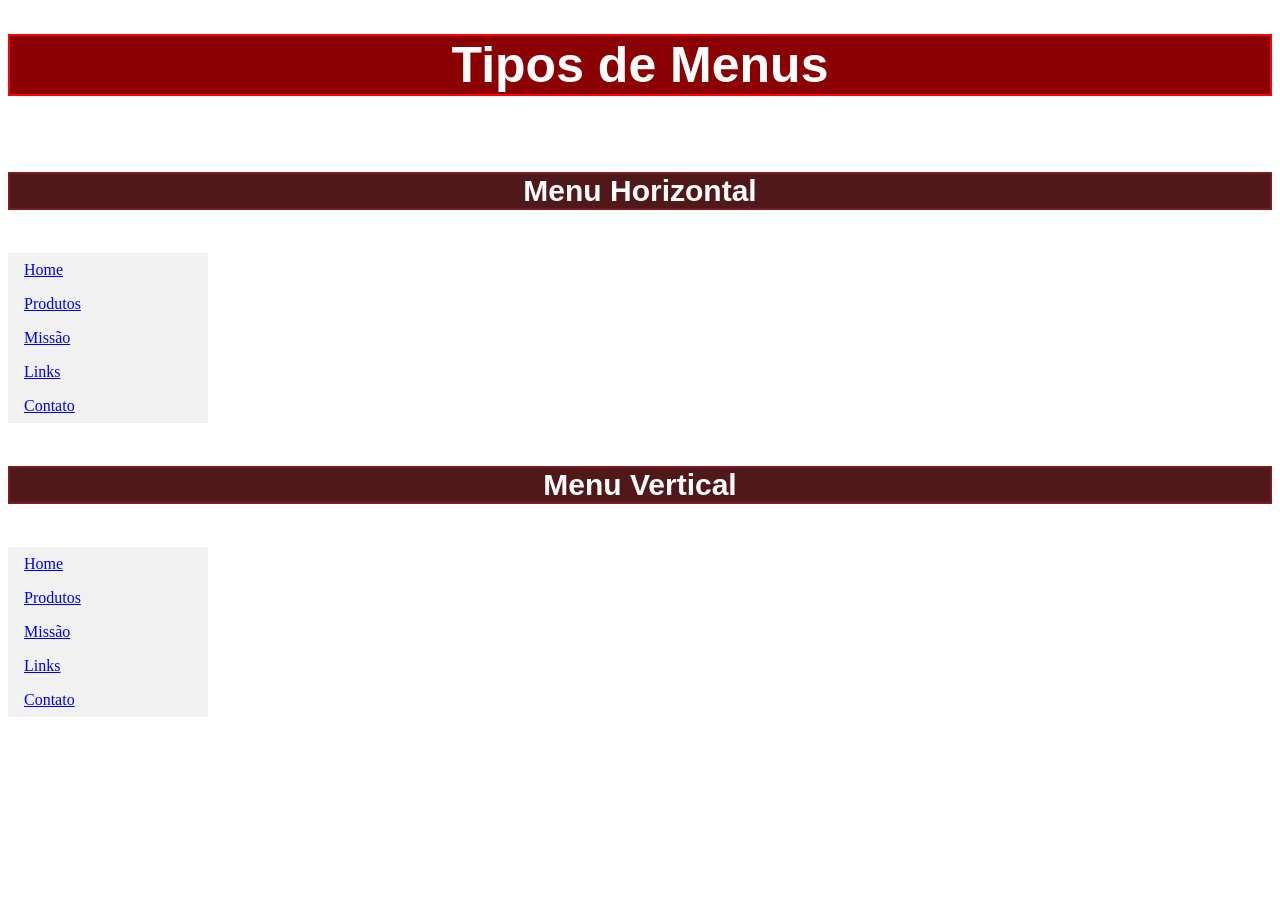
<file: index.html>
<!DOCTYPE html>
<html lang="pt-br">
<head>
    <meta charset="UTF-8">
    <meta name="viewport" content="width=device-width, initial-scale=1.0">
    <title>Document</title>
    <link rel="stylesheet" href="_css/index2.css">
</head>
<body>
    <h1 class="red">Tipos de Menus</h1>
    <br>
    <h2 class="brown">Menu Horizontal</h2>
    <br>
    <ul class="ul">
        <li class="li"><a href="#">Home</a></li>
        <li class="li"><a href="#">Produtos</a></li>
        <li class="li"><a href="#">Missão</a></li>
        <li class="li"><a href="#">Links</a></li>
        <li class="li"><a href="#">Contato</a></li>
    </ul>
    <br>
    <h2 class="brown">Menu Vertical</h2>
    <br>
    <ul class="ul">
        <li class="li"><a href="#">Home</a></li>
        <li class="li"><a href="#">Produtos</a></li>
        <li class="li"><a href="#">Missão</a></li>
        <li class="li"><a href="#">Links</a></li>
        <li class="li"><a href="#">Contato</a></li>
    </ul>
</body>
</html>
</file>
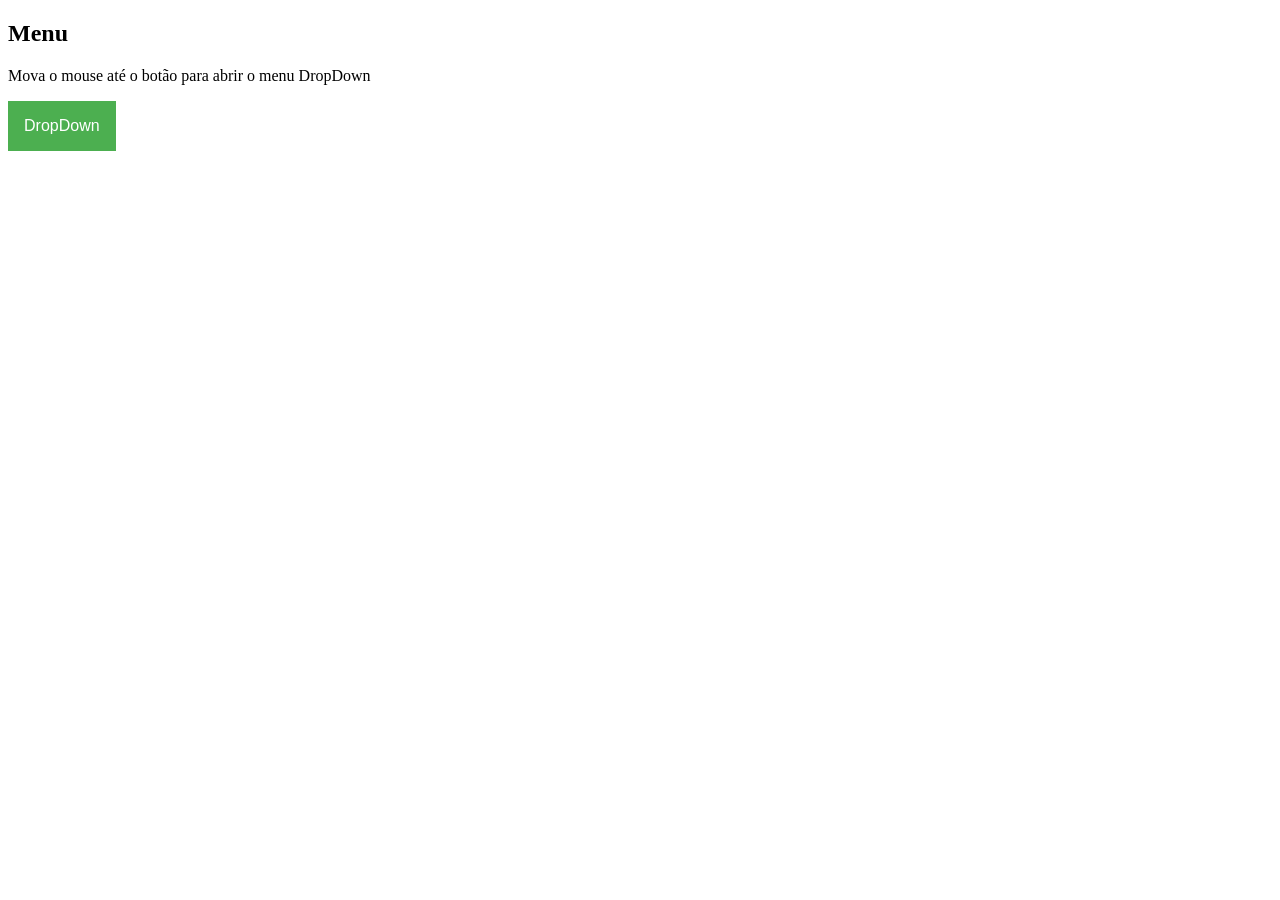
<file: menudropdown.html>
<!DOCTYPE html>
<html lang="pt-br">
    

<head>
    <meta charset="UTF-8">
    <meta name="viewport" content="width=device-width, initial-scale=1.0">
    <title>Menu DropDown</title>
    <style>
        .dropbtn {
            background-color: #4CAF50;
            color: white;
            padding: 16px;
            font-size: 16px;
            border: none;
            cursor: pointer; 
        }
        .dropdown{
            position: relative;
            display: inline-block;
        }
        .dropdown-conteudo{
            display: none;
            position: absolute;
            background-color: #f9f9f9;
            min-width: 160px;
            box-shadow: 0px 8px 16px 0px rgba(0,0,0, 0.2);
            z-index: 1;            
        }
        .dropdown-conteudo a{
            color: black;
            padding: 12px 16px;
            text-decoration: none;
            display: block;


        }

        .dropdown-conteudo a:hover{
            background-color: #f1f1f1;
        }

        .dropdown:hover .dropdown-conteudo{
            display: block;

        }
        .dropdown:hover .dropbtn{
            background-color: #3e8e41;
        }
    </style>
</head>

<body>
    <h2>Menu</h2>
    <p>Mova o mouse até o botão para abrir o menu DropDown</p>
    <div class="dropdown">
        <button class="dropbtn">DropDown</button>
        <div class="dropdown-conteudo">
            <br>
            <a href="#">Link 1</a>
            <a href="#">Link 2</a>
            <a href="#">Link 3</a>
        </div>
    </div>

</body>

</html>
</file>
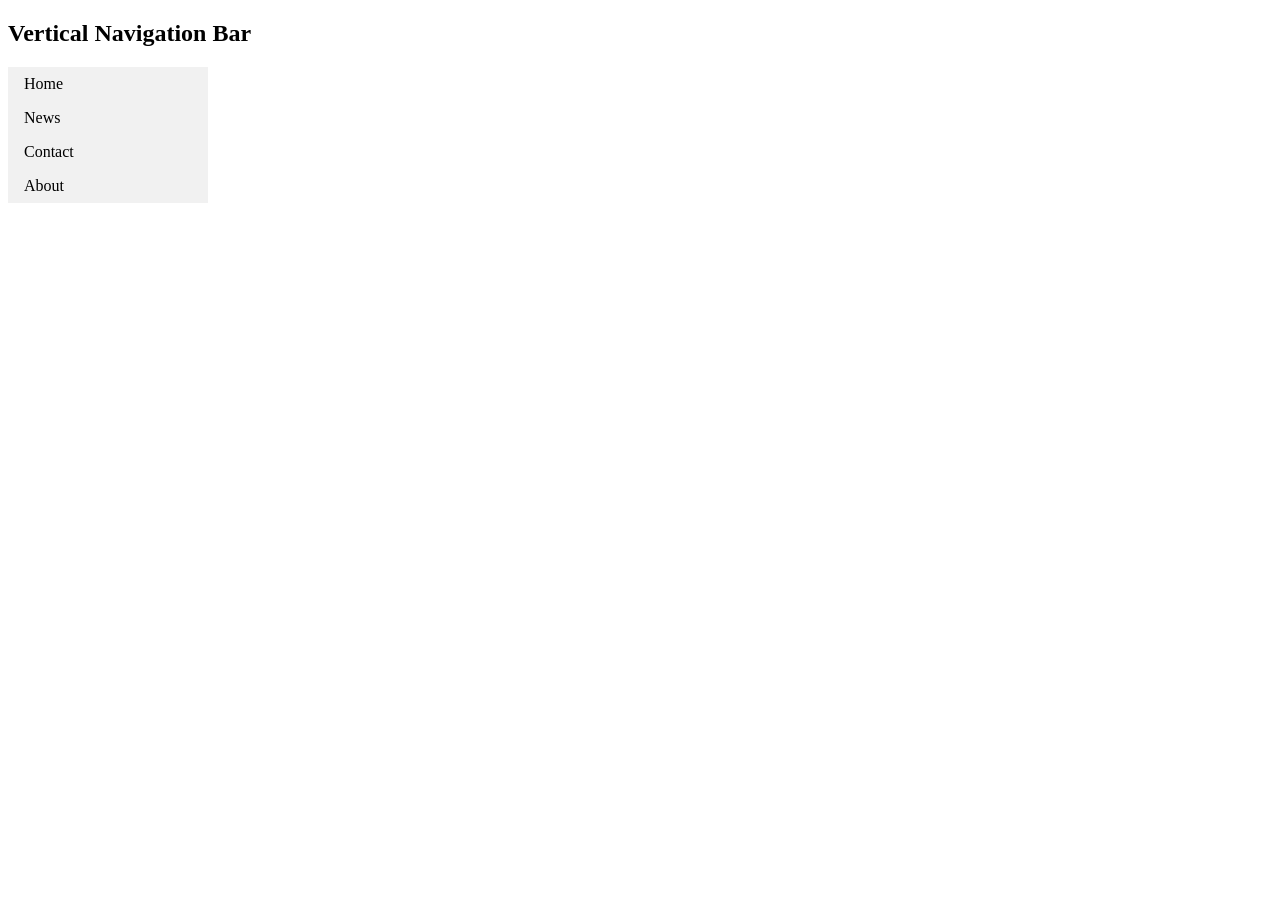
<file: nav.html>
<!DOCTYPE html>
<html lang="pt-br">
<head>
    <style>
        ul {
            list-style-type: none;
            margin: 0;
            padding: 0;
            width: 200px;
            background-color: #f1f1f1;
        }
        li a {
            display: block;
           color: #000;
            padding: 8px 16px;
            text-decoration: none;
        }
        li a:hover {
            background-color: #555;
            color: white;
        }
    </style>
    </head>
    <meta charset="UTF-8">
    <meta name="viewport" content="width=device-width, initial-scale=1.0">
    <title>Document</title>
</head>
<body>
    <h2>Vertical Navigation Bar</h2>
    <ul>
        <li><a href="#home">Home</a></li>
        <li><a href="#news">News</a></li>
        <li><a href="#contact">Contact</a></li>
        <li><a href="#about">About</a></li>
    </ul>
</body>
</html>
</file>
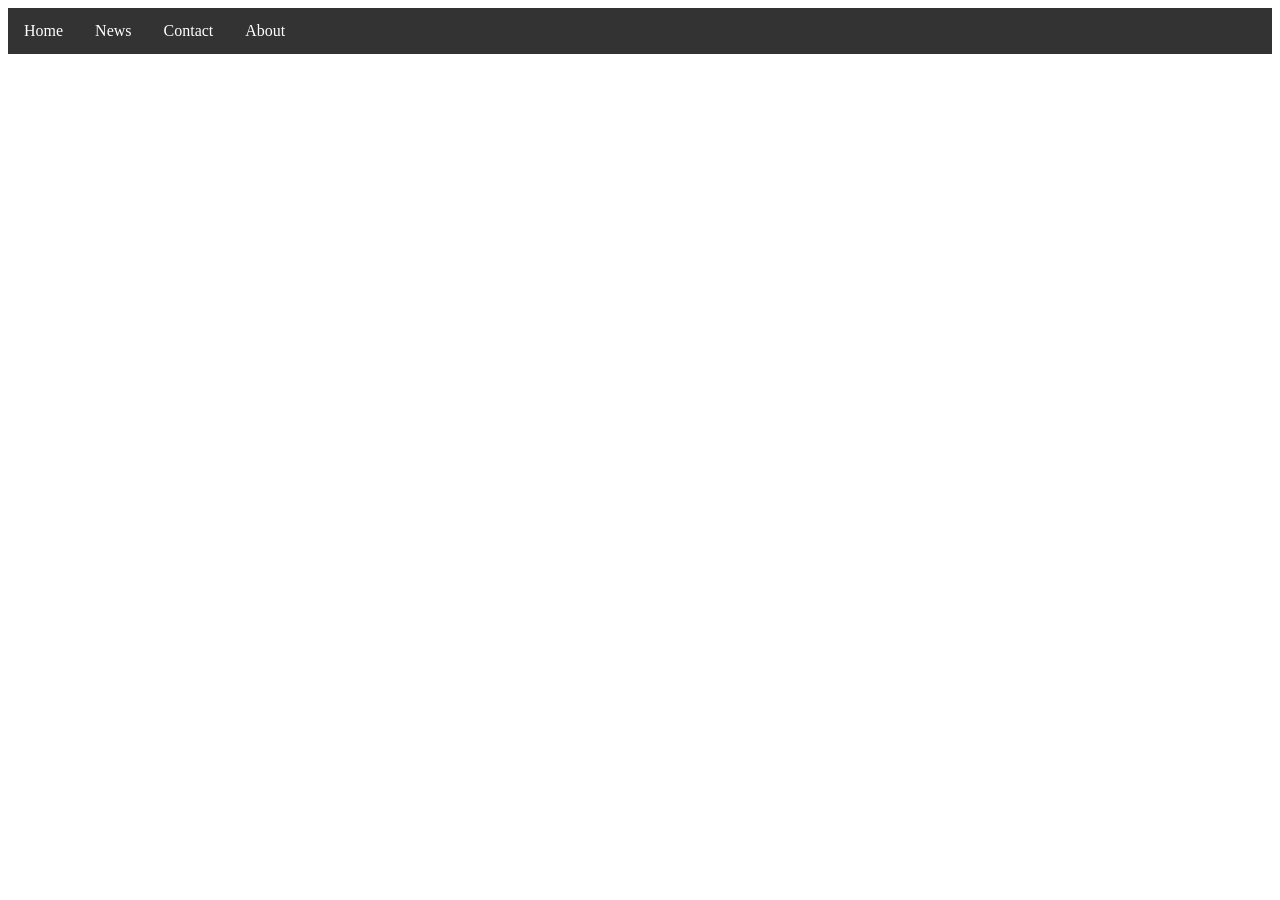
<file: navh.html>
<!DOCTYPE html>
<html lang="pt-br">
<head>
    <meta charset="UTF-8">
    <meta name="viewport" content="width=device-width, initial-scale=1.0">
    <title>Document</title>
    <style>
        ul {
            list-style-type: none;
            margin: 0;
            padding: 0;
            overflow: hidden;
            background-color: #333;
        }
        li {
            float: left;
        }
        li a {
            display: block;
            color: white;
            text-align: center;
            padding: 14px 16px;
            text-decoration: none;
        }
        li a:hover {
            background-color: #111;
        }
    </style>
</head>
<body>
    <ul>
        <li><a href="#active" href="#home">Home</a></li>
        <li><a href="#news">News</a></li>
        <li><a href="#contact">Contact</a></li>
        <li><a href="#about">About</a></li>
    </ul>
</body>
</html>
</file>
<file: _css/index2.css>
.red {
    color: white;
    background-color: darkred;
    font-family: Arial, Helvetica, sans-serif;
    font-size: 50px;
    border: 2px solid black;
    color: rgb(253, 253, 253);
    text-align: center;
    border-color: red;
}

.brown {
    color: white;
    background-color: rgb(80, 24, 24);
    font-family: Arial, Helvetica, sans-serif;
    font-size: 30px;
    border: 2px solid black;
    color: rgb(253, 253, 253);
    text-align: center;
    border-color: rgb(124, 29, 29);
}

ul {
    list-style-type: none;
    margin: 0;
    padding: 0;
    width: 200px;
    background-color: #f1f1f1;
}

.li {
    display: block;
    color: #000;
    padding: 8px 16px;
    text-decoration: none;
}

.li:hover {
    background-color: #555;
    color: white;
}
</file>
